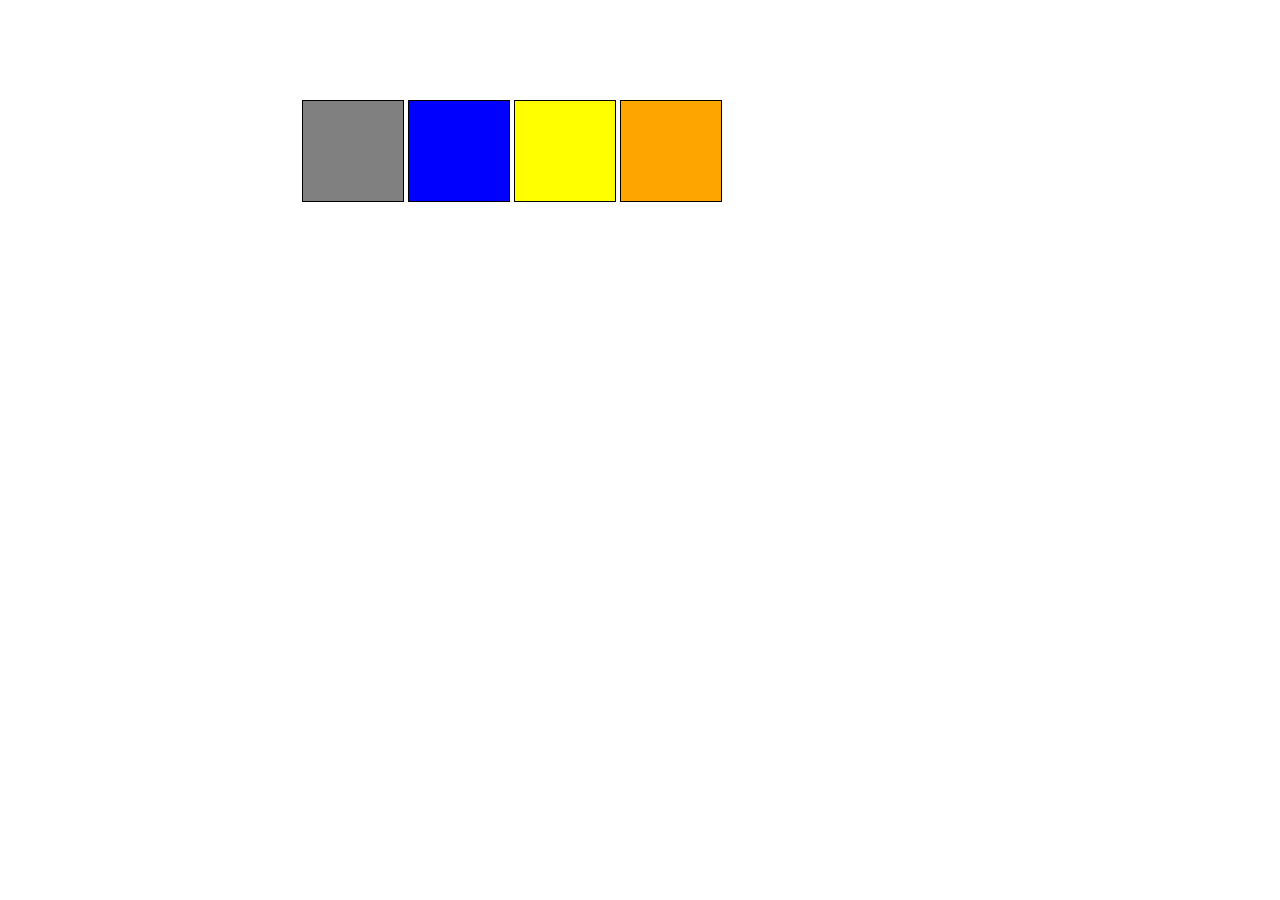
<file: Project_01/index.html>
<!DOCTYPE html>
<html lang="en">
<head>
    <meta charset="UTF-8">
    <meta name="viewport" content="width=device-width, initial-scale=1.0">
    <title>Document</title>
    <link rel="stylesheet" href="style.css">
</head>
<body>
    
    <div class="canvas">
        <span class="button" id="grey"></span>
        <span class="button" id="blue"></span>
        <span class="button" id="yellow"></span>
        <span class="button" id="orange"></span>

    </div>




    <script src="script.js"></script>
</body>
</html>
</file>
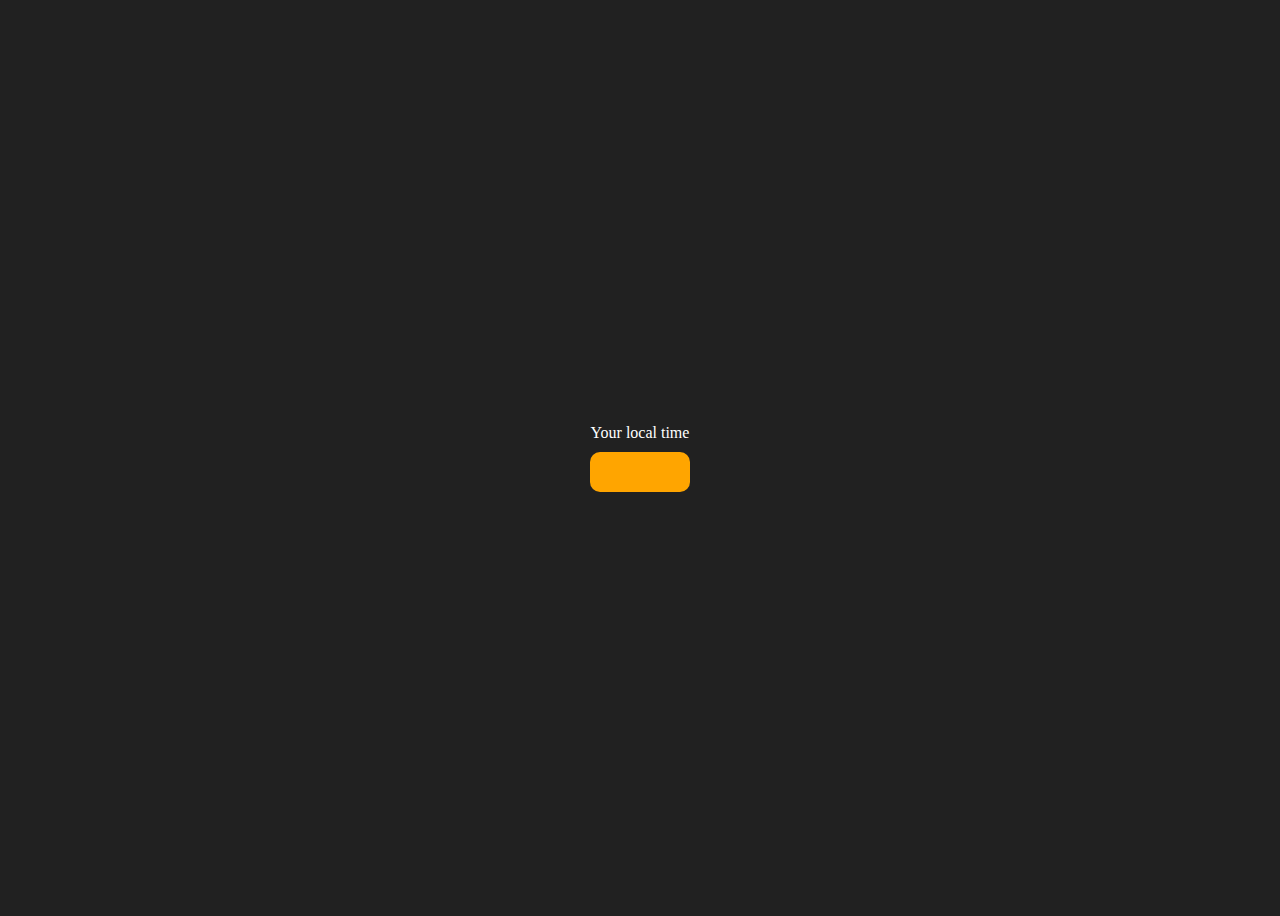
<file: 05_Project/Project_03/index.html>
<!DOCTYPE html>
<html lang="en">
<head>
    <meta charset="UTF-8">
    <meta name="viewport" content="width=device-width, initial-scale=1.0">
    <title>Document</title>
    <link rel="stylesheet" href="style.css">
</head>
<body>
    <div class="center">
        <div id="banner"><span>Your local time</span></div>
        <div id="clock"></div>
      </div>
    


    <script src="script.js"></script>
</body>
</html>
</file>
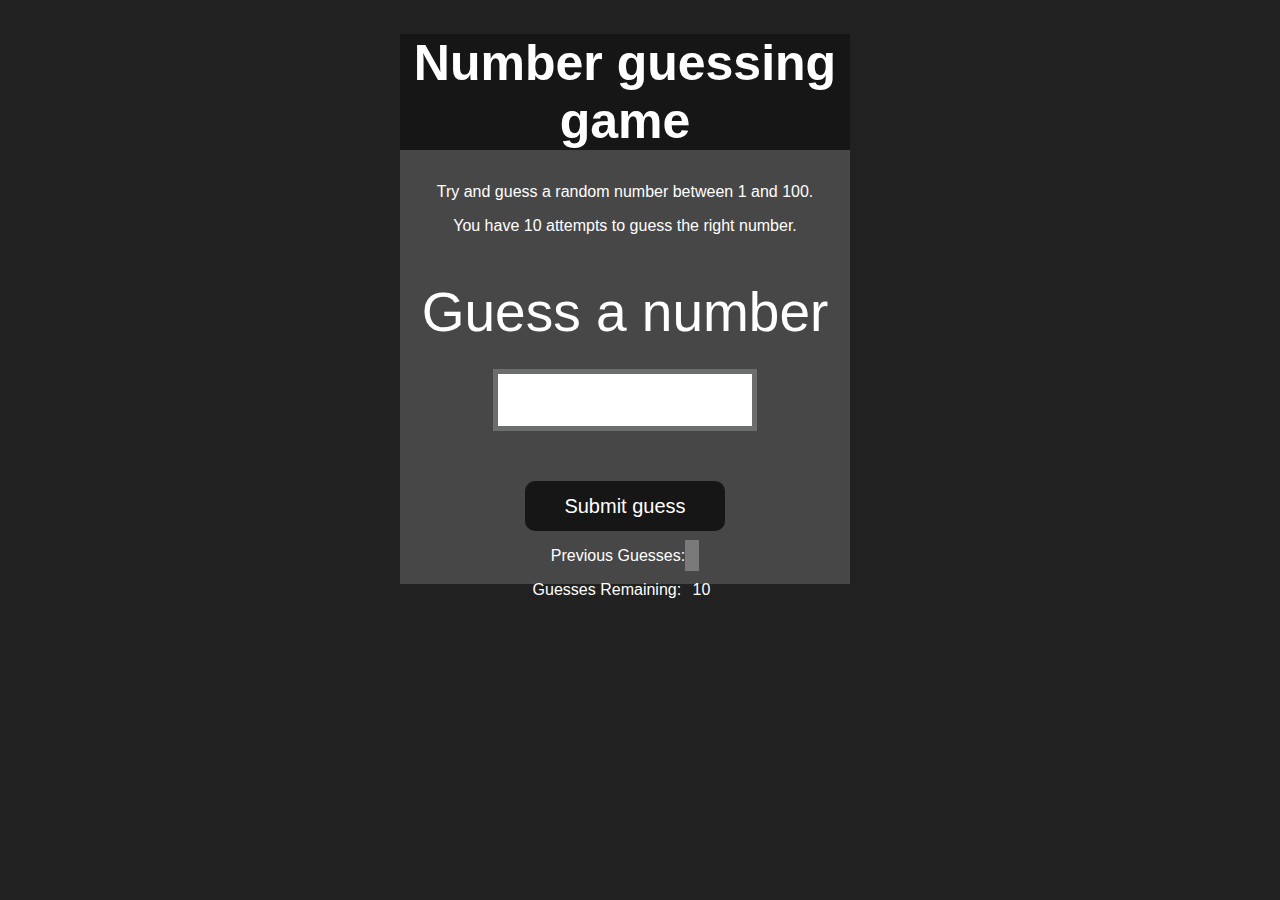
<file: 05_Project/Project_04/index.html>
<!DOCTYPE html>
<html lang="en">
<head>
    <meta charset="UTF-8">
    <meta name="viewport" content="width=device-width, initial-scale=1.0">
    <meta http-equiv="X-UA-Compatible" content="ie=edge">
    <title>Number Guessing Game</title>
    <link rel="stylesheet" href="style.css">
</head>
<body style="background-color:#212121; color:#fff;">
  
    
    <div id="wrapper">
      <h1>Number guessing game</h1>
    <p>Try and guess a random number between 1 and 100.</p>
    <p>You have 10 attempts to guess the right number.</p>
    </br>
        <form class="form">
            <label2 for="guessField" id="guess">Guess a number</label>
            <input type="text" id="guessField" class="guessField">
            <input type="submit" id="subt" value="Submit guess" class="guessSubmit">
        </form>

        <div class="resultParas">
            <p >Previous Guesses: <span class="guesses"></span></p>
            <p >Guesses Remaining: <span class="lastResult">10</span></p>
            <p class="lowOrHi"></p>
        </div>
    </div>
    <script src="script.js"></script>
</body>
</html>
</file>
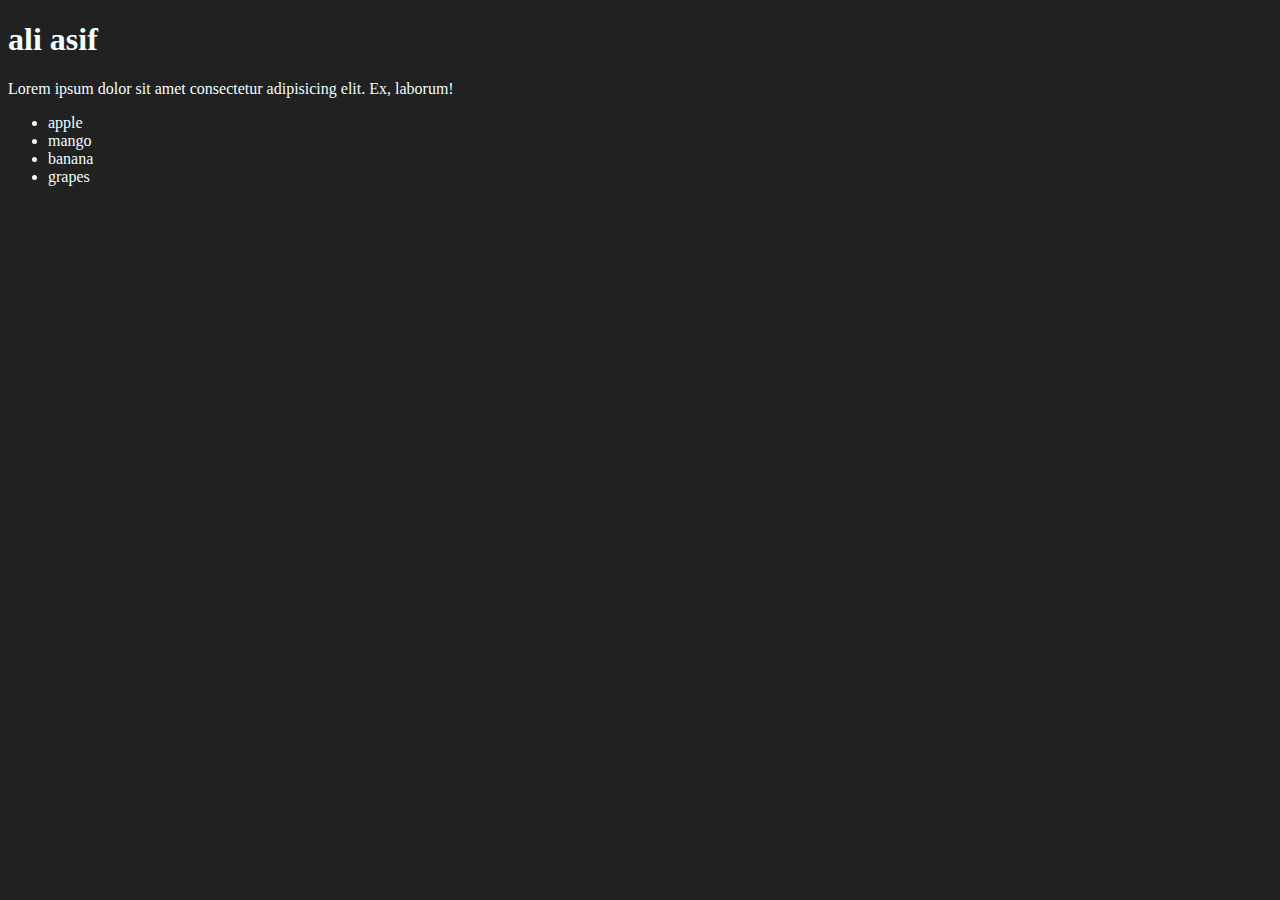
<file: 04DOM/01_DOM.html>
<!DOCTYPE html>
<html lang="en">
<head>
    <meta charset="UTF-8">
    <meta name="viewport" content="width=device-width, initial-scale=1.0">
    <title>Document</title>
</head>
<body style="background-color: #212121; color: azure;">

    <h1>ali asif</h1>
    <p>Lorem ipsum dolor sit amet consectetur 
        adipisicing elit. Ex, laborum!</p>
    <ul class="parent" >
        <li class="day" >apple</li>
        <li class="day">mango </li>
        <li class="day">banana</li>
        <li class="day">grapes</li>
    </ul>
    

    
</body>
<script>
    const selec = document.querySelector(".parent")
    // console.log(selec);
    // console.log(selec.children);
    // console.log(selec.children[1].innerHTML);
    // console.log(selec.firstElementChild.innerHTML);
    // console.log(selec.lastElementChild.innerHTML);

    // for (let i = 0; i < selec.children.length; i++) {
    //    console.log(selec.children[i].innerHTML); 
        
    // }

     const allDay = document.querySelector(".day")
     console.log(allDay.innerHTML);
    //  console.log(allDay.nextElementSibling.innerHTML);
     const someDay = (allDay.nextElementSibling)
     console.log(someDay.innerHTML);
     console.log(someDay.nextElementSibling.innerHTML);


    //  console.log(allDay.parentElement);

    



    



</script>

</html>
</file>
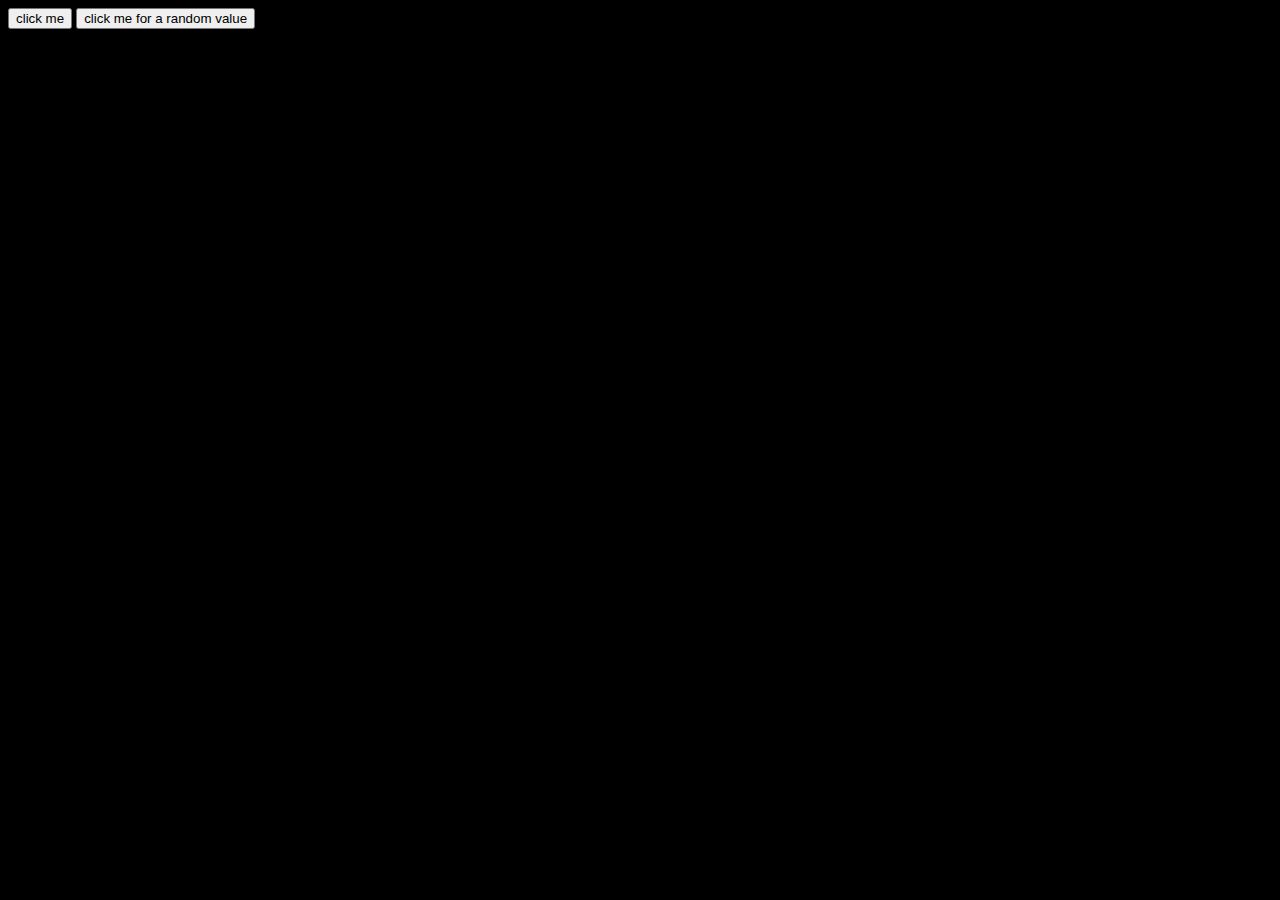
<file: 04DOM/02_creatingDivAnd StylingfrmJS.html>
<!DOCTYPE html>
<html lang="en">
<head>
    <meta charset="UTF-8">
    <meta name="viewport" content="width=device-width, initial-scale=1.0">
    <title>Document</title>
</head>
<body style="background-color: black; color: aliceblue;" >
    <button onclick="appending()">click me </button>
    <button onclick="randomValu()">click me for a random value </button>

</body>
<script>

function appending() {const dev = document.createElement('div')
console.log(dev);
dev.className = "main";
dev.id = Math.random((Math.random * 10 )+1)
dev.setAttribute("title" , "generate title")
dev.style.backgroundColor = "red"
dev.style.padding = "15px"
dev.style.color = "white"
// dev.innerText = "chai aur code"
const insText = document.createTextNode("chai aur code")
dev.appendChild(insText)
document.body.append(dev)
} 
 function randomValu() {const set =document.createElement("div")
 console.log(set);
 set.style.backgroundColor = "green"
 set.style.Color = "blue"
 set.padding = "20px"
 const get = document.createTextNode(Math.floor(Math.random() * 10 +1))
 set.appendChild(get)
 document.body.append(set)
}
 




</script>
</html>
</file>
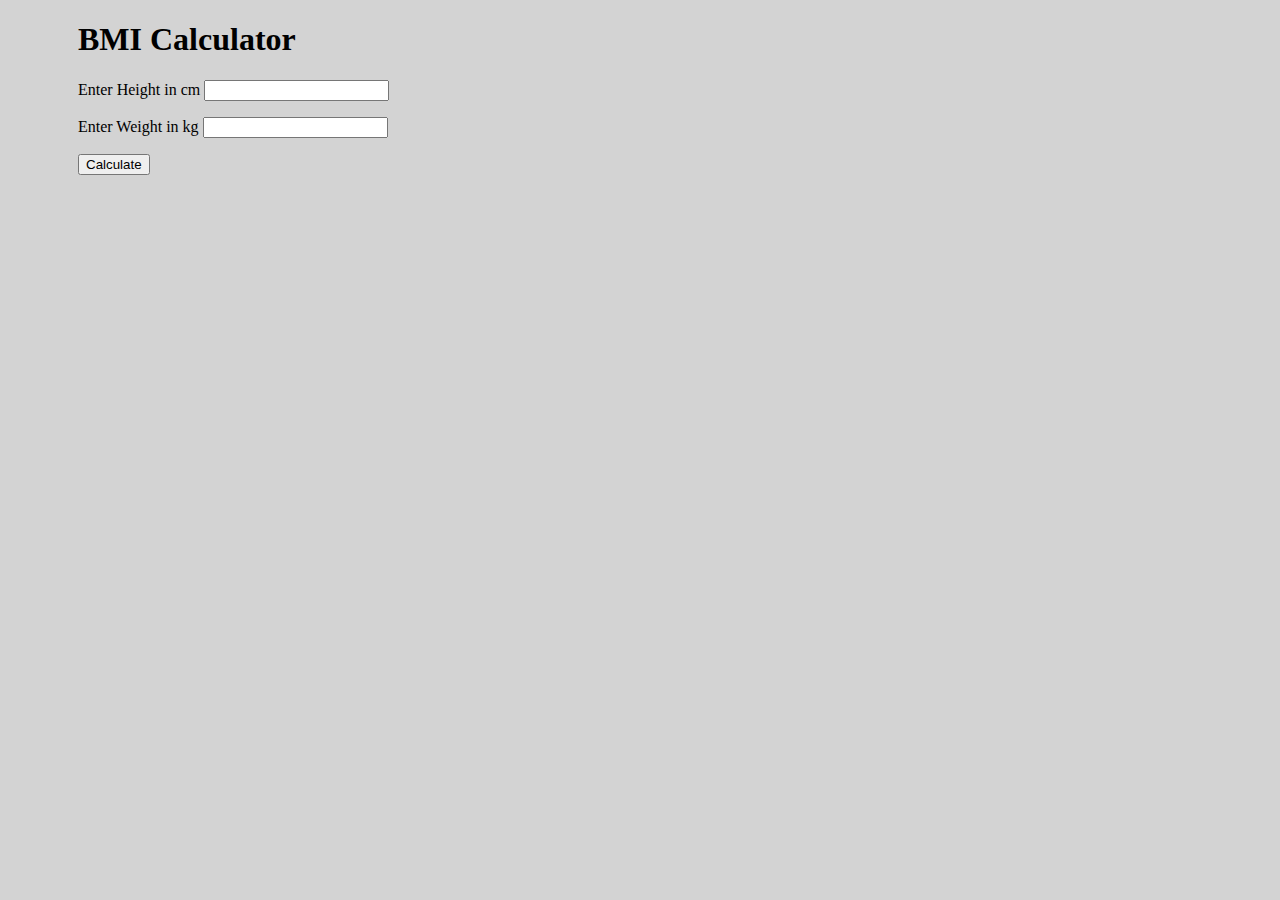
<file: 05_project/02_Project.html>
<!DOCTYPE html>
<html lang="en">
<head>
    <meta charset="UTF-8">
    <meta name="viewport" content="width=device-width, initial-scale=1.0">
    <title>Document</title>
</head>
<body style="background-color: lightgrey; padding-left: 70px;">
    <div id="container">
<h1>BMI Calculator</h1>
<form>
<p><label >Enter Height in cm  </label><input type="text" id="height"></p>
<p><label >Enter Weight in kg </label><input type="text" id="weight"></p>
<button>Calculate </button>
<div id="results"></div>
<div id="bmiCategory"></div>
<!-- <div id="Weight_guide"></div> -->


</form>

    </div>

    <script src="script.js"></script>
</body>
</html>
</file>
<file: Project_01/style.css>
*{
    margin: 0;
}
body{
    
    /* background-color: #212121; */
}
.canvas{
   margin: 100px 0 100px;
    width: 80%;
    text-align: center;
}
.button{
    width: 100px;
    height: 100px;
    border: 1px solid black;
    display: inline-block;
}
#grey{
    background: grey;
}
#blue{
    background: blue;
}
#yellow{
    background: yellow;
}
#orange{
    background: orange;
}
</file>
<file: 05_Project/Project_03/style.css>
body {
    background-color: #212121;
    color: #fff;
  }
  .center {
    display: flex;
    height: 100vh;
    justify-content: center;
    align-items: center;
    flex-direction: column;
  }
  #clock {
    font-size: 40px;
    background-color: orange;
    padding: 20px 50px;
    margin-top: 10px;
    border-radius: 10px;
  }
</file>
<file: 05_Project/Project_04/style.css>
html {
    font-family: sans-serif;
  }
  
  body {
    width: 300px;
    max-width: 750px;
    min-width: 480px;
    margin: 0 auto;
    background-color: #212121;
  }
  
  .lastResult {
    color: white;
    padding: 7px;
  }
  
  .guesses {
    color: white;
    padding: 7px;
  }
  
  button {
    background-color: #141414;
    color: #fff;
    width: 250px;
    height: 50px;
    border-radius: 25px;
    font-size: 30px;
    border-style: none;
    margin-top: 30px;
    /* margin-left: 50px; */
  }
  
  #subt {
    background-color: #161616;
    color: #ffffff;
    width: 200px;
    height: 50px;
    border-radius: 10px;
    font-size: 20px;
    border-style: none;
    margin-top: 50px;
    /* margin-left: 75px; */
  }
  
  #guessField {
    color: #000;
    width: 250px;
    height: 50px;
    font-size: 30px;
    border-style: none;
    margin-top: 25px;
  
    /* margin-left: 50px; */
    border: 5px solid #6c6d6d;
    text-align: center;
  }
  
  #guess {
    font-size: 55px;
    /* margin-left: 90px; */
    margin-top: 120px;
    color: #fff;
  }
  
  .guesses {
    background-color: #7a7a7a;
  }
  
  #wrapper {
    box-sizing: border-box;
    text-align: center;
    width: 450px;
    height: 550px;
    background-color: #474747;
    color: #fff;
    font-size: 25px;
  }
  
  h1 {
    background-color: #161616;
  
    color: #fff;
    text-align: center;
  }
  
  p {
    font-size: 16px;
    text-align: center;
  }
</file>
